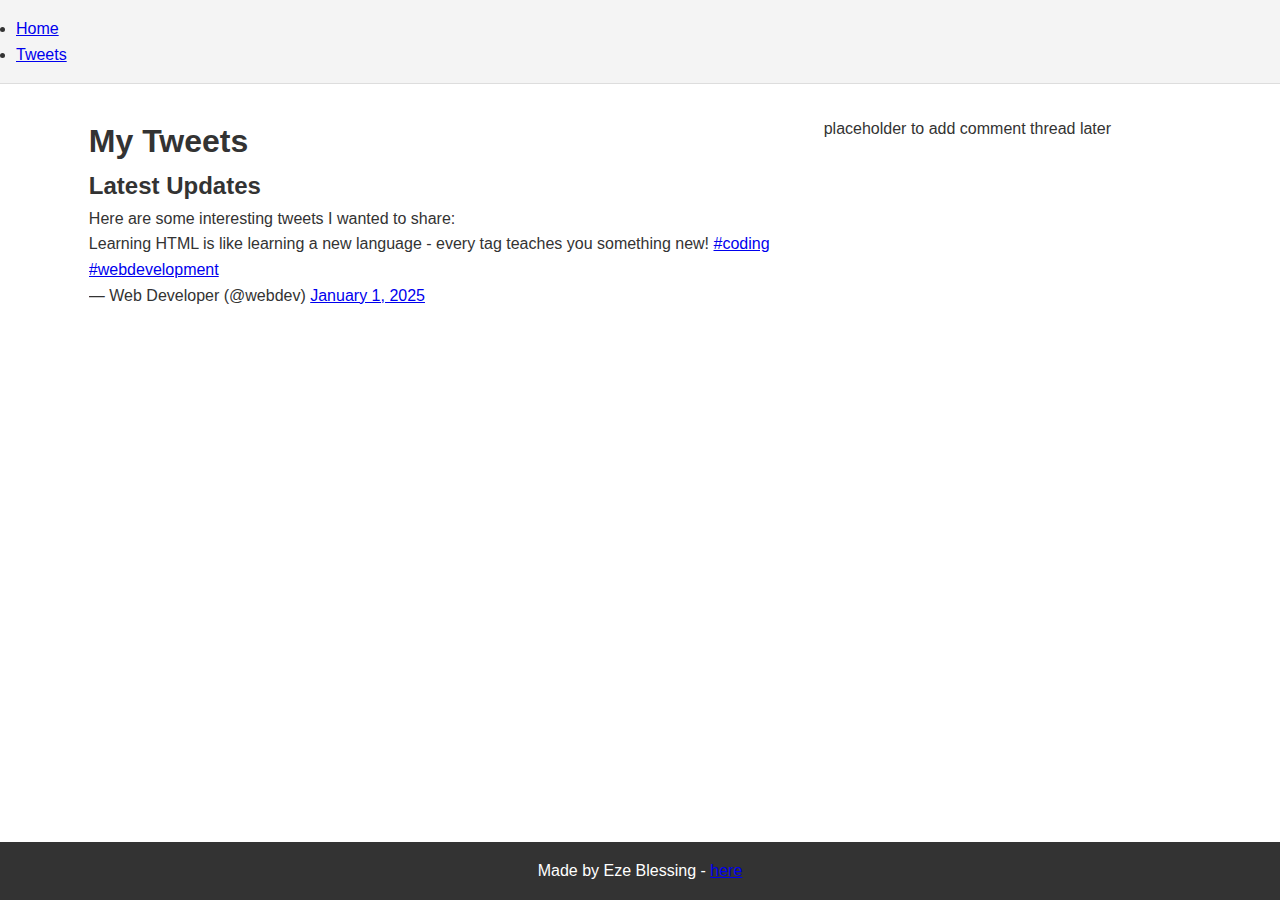
<file: css_basic/tweets.html>
<!DOCTYPE html>
<html>
<head>
    <meta charset="UTF-8">
    <title>My Tweets - My First Portfolio</title>
    <link href="base.css" rel="stylesheet">
    <link href="styles.css" rel="stylesheet">
</head>
<body>
    <header>
        <ul>
            <li><a href="index.html">Home</a></li>
            <li><a href="tweets.html">Tweets</a></li>
        </ul>
    </header>
    <main>
        <article>
            <h1>My Tweets</h1>
            
            <h2>Latest Updates</h2>
            <p>Here are some interesting tweets I wanted to share:</p>
            
            <!-- Embedded Tweet Example -->
            <blockquote class="twitter-tweet">
                <p lang="en" dir="ltr">Learning HTML is like learning a new language - every tag teaches you something new! 
                <a href="https://twitter.com/hashtag/coding?src=hash&amp;ref_src=twsrc%5Etfw">#coding</a> 
                <a href="https://twitter.com/hashtag/webdevelopment?src=hash&amp;ref_src=twsrc%5Etfw">#webdevelopment</a>
                </p>&mdash; Web Developer (@webdev) 
                <a href="https://twitter.com/webdev/status/example">January 1, 2025</a>
            </blockquote>
            <script async src="https://platform.twitter.com/widgets.js" charset="utf-8"></script>
        </article>
        <aside>
            <p>placeholder to add comment thread later</p>
        </aside>
    </main>
    <footer>
        <p>Made by Eze Blessing - <a href="https://github.com/blessychoco" target="_blank">here</a></p>
    </footer>
</body>
</html>
</file>
<file: css_basic/styles.css>
/* Flexbox Layout */
body {
    display: flex;
    flex-direction: column;
    min-height: 100vh;
}

main {
    display: flex;
    flex-direction: row;
    flex: auto;
}

article {
    flex: 2;
    overflow-y: auto;
}

aside {
    flex: 1;
    overflow-y: auto;
}
</file>
<file: css_basic/base.css>
/* Normalize and base styles */
* {
    margin: 0;
    padding: 0;
    box-sizing: border-box;
}

body {
    font-family: Arial, sans-serif;
    line-height: 1.6;
    color: #333;
}

header {
    background-color: #f4f4f4;
    padding: 1rem;
    border-bottom: 1px solid #ddd;
}

nav ul {
    list-style: none;
    display: flex;
    gap: 1rem;
}

nav a {
    text-decoration: none;
    color: #333;
    padding: 0.5rem 1rem;
}

nav a:hover {
    background-color: #ddd;
    border-radius: 4px;
}

main {
    padding: 2rem;
    max-width: 1200px;
    margin: 0 auto;
}

footer {
    background-color: #333;
    color: white;
    text-align: center;
    padding: 1rem;
    margin-top: 2rem;
}
</file>
